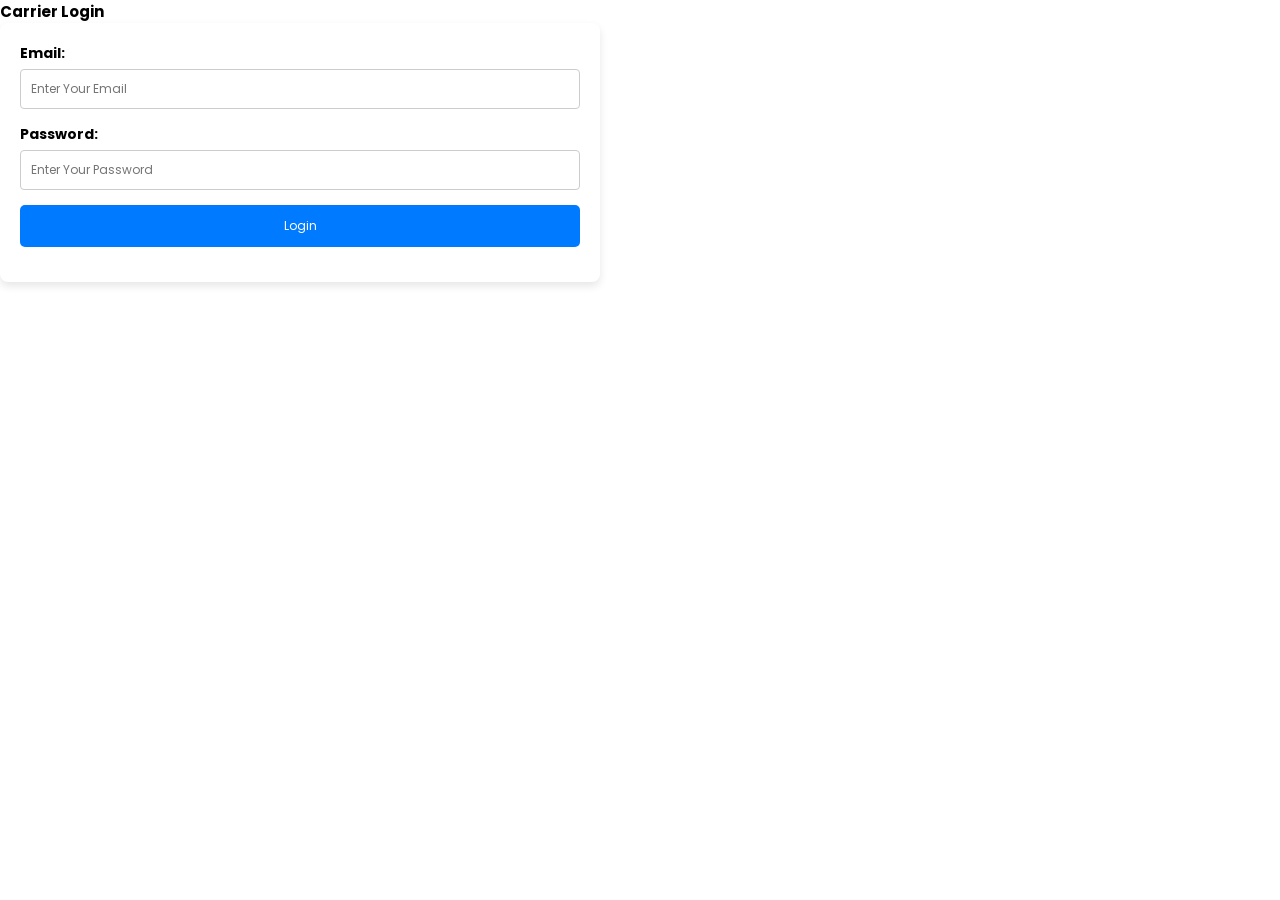
<file: login_carrier.html>
<!DOCTYPE html>
<html lang="en">
<head>
    <meta charset="UTF-8">
    <meta name="viewport" content="width=device-width, initial-scale=1.0">
    <title>Carrier Login</title>
    <link rel="stylesheet" href="css/style.css">
</head>
<body>
    <h2>Carrier Login</h2>
    <form action="login_carrier.php" method="POST">
        <label for="email">Email:</label>
        <input type="email" id="email" name="email" placeholder="Enter your email" required>

        <label for="password">Password:</label>
        <input type="password" id="password" name="password" placeholder="Enter your password" required>

        <button type="submit">Login</button>
    </form>
</body>
</html>
</file>
<file: css/style.css>
@import url('https://fonts.googleapis.com/css2?family=Poppins:ital,wght@0,200;0,300;0,400;0,500;1,100;1,300;1,400;1,500&display=swap');

*{
    font-family: 'Poppins', sans-serif;
    margin: 0;
    padding: 0;
    box-sizing: border-box;
    text-transform: capitalize;
    transition: all .2s linear;
    text-decoration: none;
}

html{
    font-size: 62.5%;
}

body{
    overflow-x: hidden;
}

.heading, .clients .section-header h2, .section-head h1, .testimonials .section-header h2, .section-head-1 h4{
    margin: 2rem;
    padding-top: 6rem;
    display: inline-block;
    font-size: 3.5rem;
    color: #002e5f;
    position: relative;
    letter-spacing: .2rem;
}

.heading::before, .heading::after, .clients .section-header h2::before, .clients .section-header h2::after, .section-head h1::before, .section-head h1::after, .testimonials .section-header h2::before, .testimonials .section-header h2::after, .section-head-1 h4::before, .section-head-1 h4::after{
    content: '';
    position: absolute;
    height: 2.5rem;
    width: 2.5rem;
    border-top: .4rem solid #002e5f;
    border-left: .4rem solid #002e5f;
}

.faq .heading::before, .faq .heading::after{
    border-top: .4rem solid #00bfff;
    border-left: .4rem solid #00bfff;
}

.heading::before, .clients .section-header h2::before, .section-head h1::before, .testimonials .section-header h2::before, .section-head-1 h4::before{
    top: 5.8rem;
    left: -2rem;
}

.heading::after, .clients .section-header h2::after, .section-head h1::after, .testimonials .section-header h2::after, .section-head-1 h4::after{
    bottom: -.5rem;
    right: -2rem;
    transform: rotate(180deg);
}

.row .btn{
    outline: none;
    border: none;
    border-radius: 5rem;
    background: white;
    border-style: groove;
    border-color: #002e5f;
    font-size: 1.5rem;
    cursor: pointer;
    height: 3.5rem;
    width: 15rem;
    box-shadow: 0 .2rem .5rem rgba(0,0,0,.3);
}

.communicate .btn{
    outline: none;
    border: none;
    border-radius: 5rem;
    background: white;
    border-style: groove;
    border-color: #002e5f;
    font-size: 1.5rem;
    cursor: pointer;
    height: 3.5rem;
    width: 15rem;
    box-shadow: 0 .2rem .5rem rgba(0,0,0,.3);
}

.row .btn:hover{
    letter-spacing: .1rem;
    opacity: .9;
    color: white;
    background: #002e5f;
}

.communicate .btn:hover{
    letter-spacing: .1rem;
    opacity: .9;
    color: white;
    background: #00bfff;
}

.header{
    display: flex;
    align-items: center;
    justify-content: space-between;
    width: 100%;
    padding: 1rem 2rem;
    position: fixed;
    top: 0;
    left: 0;
    z-index: 100;
    position: fixed;
}

.header .logo img{
    width: 130%;
    height: 3rem;
    top: 0;
    left: 0;
}

.header .navbar ul{
    list-style-type: none;
    display: flex;
    align-items: center;
    justify-content: space-around;
}

.header .navbar ul li{
    margin: 0 1.5rem;
}

.header .navbar ul li a{
    font-size: 2rem;
    color: #fff;
}

.header .navbar ul li a:hover{
    color: #00bfff;
    text-decoration: underline;
}

.header .logo i{
    padding: 0.5rem;
}

.header .fa-bars{
    color: #fff;
    cursor: pointer;
    font-size: 3rem;
    display: none;
}

#background-video {
    position: absolute;
    top: 0;
    left: 0;
    width: 100%;
    height: 100%;
    object-fit: cover; /* Ensures the video covers the entire background */
    z-index: -1; /* Places the video behind other content */
}

.foreground-image {
    position: absolute;
    top: 50%; /* Adjust this to move the image vertically */
    left: 50%; /* Adjust this to move the image horizontally */
    transform: translate(-50%, -50%); /* Centers the image */
    z-index: 10; /* Places the image above the video */
    max-width: 80%; /* Adjust the size of the image */
    height: auto; /* Maintain aspect ratio */
}


.home .logo {
    position: relative;
    top: -450px; /* Adjust as needed to position the logo vertically */
    left: 350px; /* Adjust as needed to position the logo horizontally */
    z-index: 20; /* Ensure it appears above other elements */
}

.home .logo img {
    width: 1750px; /* Adjust size as needed */
    height: auto;
}

.home {
    position: relative;
    overflow: hidden;
}

.home {
    min-height: 100vh;
    width: 100vw;
    /* Remove this line */
    /* background-image: url(../images/img1.jpg); */
    background-size: cover;
    display: flex;
    align-items: center;
    justify-content: center;
    flex-flow: column;
    text-align: center;
    padding: 0 1rem;
    position: relative;
    overflow: hidden !important;
}

.home h1{
    color: #fff;
    font-size: 5.5rem;
}

.home h2{
    color: #fff;
    font-size: 3rem;
}

.home .wave{
    position: absolute;
    bottom: -.5rem;
    left: 0;
    height: 11rem;
    width: 100%;
    background: url(../images/wave.png);
    background-size: 100rem 11rem;
    animation: waves 8s linear infinite;
    background-repeat: repeat-x;
}

.home .wave2{
    animation-direction: reverse;
    animation-duration: 6s;
    opacity: .3;
}

.home .wave3{
    animation-duration: 4s;
    opacity: .5;
}

@keyframes waves{
    0%{
        background-position-x: 0;
    }
    100%{
        background-position-x: 100rem;
    }
}

.load-board-search {
    background-color: #f9f9f9; /* Light background for contrast */
    padding: 50px 20px;
    text-align: center;
}

.load-board-search .heading {
    font-size: 3rem;
    color: #002e5f; /* Dark blue color */
    margin-bottom: 20px;
}

.search-container {
    display: flex;
    flex-direction: column;
    align-items: center;
    gap: 20px;
}

form {
    background: #ffffff;
    padding: 20px;
    border-radius: 8px;
    box-shadow: 0 4px 8px rgba(0, 0, 0, 0.1);
    max-width: 600px;
    width: 100%;
}

form h5 {
    font-size: 1.8rem;
    color: #333;
    margin-bottom: 10px;
}

form input, form select, form textarea, form button {
    width: 100%;
    margin-bottom: 15px;
    padding: 10px;
    border: 1px solid #ccc;
    border-radius: 4px;
    font-size: 1.2rem;
}

form button {
    background-color: #007BFF;
    color: white;
    border: none;
    padding: 12px;
    font-size: 1.2rem;
    border-radius: 5px;
    cursor: pointer;
    transition: background-color 0.3s ease;
}

form button:hover {
    background-color: #0056b3;
}

input[type="date"] {
    padding: 8px;
    border: 1px solid #ccc;
    border-radius: 4px;
    font-size: 16px;
    width: 100%;
    box-sizing: border-box;
}

label {
    display: block;
    margin-bottom: 5px;
    font-weight: bold;
    font-size: 14px;
}

.pt-5 .container .row .section-head p{
    font-size: 2rem;
    color: #333;
    padding: 1rem 0;
}
  .section-head{
    margin-bottom: 60px;
    text-align: center;
    margin-top: -8rem;
  }
  .section-head p{
    font-size: 20px;
    line-height: 28px;
    text-align: center;
  }
  .item{
    background:#fff;
    text-align: center;
    padding:30px 25px;
    box-shadow: 0 0 25px rgba(0,0,0,0.07);
    border-radius: 20px;
    margin-bottom: 30px;
    margin-top: -2rem;
    border:5px solid rgba(0,0,0,0.07);
    -webkit-transition:all 0.5s ease 0s;
    transition:all 0.5s ease 0s;
  }
  .item:hover{
    background:#c8d8e4;
    box-shadow: 0 8px 20px 0 rgba(0,0,0,0.2);
    -webkit-transition:all 0.5s ease 0s;
    transition:all 0.5s ease 0s;
  }
  .item:hover .item,
  .item:hover span.icon{
    background:#fff;
    border-radius: 10px;
    -webkit-transition:all 0.5s ease 0s;
    transition:all 0.5s ease 0s;
  }
  .item h6{
      font-size: 2rem;
  }
  .item:hover h6,
  .item:hover p{
    color:#2b6777;
    -webkit-transition:all 0.5s ease 0s;
    transition:all 0.5s ease 0s;
  }
  .item .icon{
    font-size:40px;
    margin-bottom: 25px;
    color:yellow;
    width:90px;
    height:90px;
    line-height: 96px;
    border-radius: 50px;
  }
  .item .feature_box_col_one{
    background:rgba(247,198,5,0.2);
    color:#52ab98;
  }
  .item .feature_box_col_two{
    background: rgba(255, 77, 28, 0.15);
    color:#52ab98;
  }
  .item .feature_box_col_three{
    background:rgba(0,147,38,0.15);
    color:#52ab98;
  }
  .item .feature_box_col_four{
    background:rgba(0,108,255,0.15);
    color:#52ab98;
  }
  .item .feature_box_col_five{
    background:rgba(146,39,255,0.15);
    color:#52ab98;
  }
  .item .feature_box_col_six{
    background:rgba(23,39,246,0.15);
    color:#52ab98;
  }
  .item p{
    font-size: 15px;
    line-height: 26px;
  }
  .item h6{
    margin-bottom: 20px;
    color:#2f2f2f;
  }   

.counters {
	background-image: url(../images/img2.jpg);
    background-size: cover;
    background-attachment: fixed;
    background-repeat: no-repeat;
	color: #fff;
	padding: 40px 20px;
}

.counters .container {
	display: grid;
	grid-template-columns: repeat(4, 1fr);
	grid-gap: 30px;
	text-align: center;
}

.counters i {
	color: #fff;
	margin-bottom: 5px;
}

.counters .counter {
	font-size: 45px;
	margin: 10px 0;
}

@media (max-width: 700px) {
	.counters .container {
		grid-template-columns: repeat(2, 1fr);
	}

	.counters .container > div:nth-of-type(1),
	.counters .container > div:nth-of-type(2) {
		border-bottom: 1px lightskyblue solid;
		padding-bottom: 20px;
	}
}

.section-head-1{
    margin-bottom: 60px;
    background-size: 200%;
    background-position: left;

  }
  .section-head-1 p{
    color:#333;
    font-size: 20px;
    line-height: 28px;
    text-align: center;
  }
  .item{
    background:#fff;
    text-align: center;
    padding:30px 25px;
    box-shadow: 0 0 25px rgba(0,0,0,0.07);
    border-radius: 20px;
    margin-bottom: 30px;
    border: 1px solid rgba(0,0,0,0.07);
    -webkit-transition:all 0.7s ease 0s;
    transition:all 0.7 ease 0s;
    
  }
  .item:hover{
    background-image: linear-gradient(to bottom right, #66ffcc 0%, #ffccff 100%);
    background-position: right;
    transition: background-position 3s;
    box-shadow: 0 1px 1px 0 rgba(0,0,0,0.2);
    -webkit-transition:all 0.5s ease 0s;
    transition:all 0.7s ease 0s;
  }
  .item:hover .item,
  .item:hover span.icon{
    background:#fff;
    border-radius: 10px;
    -webkit-transition:all 0.5s ease 0s;
    transition:all 0.5s ease 0s;
  }
  .item:hover h6,
  .item:hover p{
    color:#2b6777;
    -webkit-transition:all 0.5s ease 0s;
    transition:all 0.5s ease 0s;
  }
  .item .icon{
    font-size:40px;
    margin-bottom: 25px;
    color:yellow;
    width:90px;
    height:90px;
    line-height: 96px;
    border-radius: 50px;
  }
  .item .feature_box_col_one{
    background:rgba(247,198,5,0.2);
    color:#52ab98;
  }
  .item .feature_box_col_two{
    background: rgba(255, 77, 28, 0.15);
    color:#52ab98;
    
  }
  .item .feature_box_col_three{
    background:rgba(0,147,38,0.15);
    color:#52ab98;
  }
  .item .feature_box_col_four{
    background:rgba(0,108,255,0.15);
    color:#52ab98;
    
  }
  .item .feature_box_col_five{
    background:rgba(146,39,255,0.15);
    color:#52ab98;
  }
  .item .feature_box_col_six{
    background:rgba(23,39,246,0.15);
    color:#52ab98;
  }
  .item p{
    font-size: 15px;
    font-family: "Varela Round",Arial,"Helvetica Neue",Helvetica,sans-serif;
    line-height: 26px;
  }
  .item h6{
    margin-bottom: 20px;
    font-family: "Varela Round",Arial,"Helvetica Neue",Helvetica,sans-serif;
    color:#2f2f2f;
  }

.communicate{
    text-align: center;
    align-items: center;
    background-image: url(../images/img3.jpg);
    background-repeat: no-repeat;
    background-size: cover;
    background-attachment: fixed;
    color: #fff;
    min-height: 35vh;
    padding: 40px 20px;
}  

.communicate h3{
    margin-top: 3rem;
    font-size: 3rem;
}

.communicate p{
    font-size: 2rem;
}

.testimonials {
    position: relative;
    padding: 90px 0 60px 0;
    background: #f2f2f2;
}

.testimonials .testimonial-item {
    position: relative;
    margin: 0 15px 30px 15px;
    background: #ffffff;
}

.testimonials .testimonial-img {
    position: relative;
    background: #000000;
    overflow: hidden;
}

.testimonials .testimonial-text {
    position: relative;
    width: 100%;
    padding: 30px 15px;
    text-align: center;
    background: #ffffff;
}

.testimonials .testimonial-text h3 {
    font-size: 18px;
    font-weight: 700;
    margin-bottom: 10px;
}

.testimonials .testimonial-text h4 {
    font-size: 12px;
    font-weight: 300;
    text-transform: uppercase;
}

.testimonials .testimonial-text p {
    margin: 0;
    font-size: 16px;
    font-weight: 300;
}

.testimonials .owl-nav,
.testimonials .owl-dots {
    margin-top: 5px;
    text-align: center;
}

.testimonials .owl-dot {
    display: inline-block;
    margin: 0 5px;
    width: 12px;
    height: 12px;
    border-radius: 50%;
    background-color: #dddddd;
}

.testimonials .owl-dot.active {
    background-color: #4F84C4;
}

@media (max-width: 575px) {
    .testimonials .testimonial-text {
        padding: 25px;
    }
}

.clients {
    position: relative;
    padding: 90px 0;
    text-align: center;
    margin-top: -10rem;
    margin-bottom: -10rem;
}

.clients .section-header p {
    padding-bottom: 10px;
    margin-top: 2.5rem;
    text-align: center;
    font-size: 2rem;
    color: #333;
    padding: 1rem 0;
}

.clients img {
    max-width: 100%;
    opacity: 1;
    transition: 0.3s;
    padding: 15px 0;
}

.clients img:hover {
    opacity: .5;
}

.clients .owl-nav,
.clients .owl-dots {
    margin-top: 5px;
    text-align: center;
}

.clients .owl-dot {
    display: inline-block;
    margin: 0 5px;
    width: 12px;
    height: 12px;
    border-radius: 50%;
    background-color: #ddd;
}

.clients .owl-dot.active {
    background-color: #4F84C4;
}    

.team{
    min-width: 100vw;
    min-height: 95vh;
    text-align: center;
    background-color: #222;
}

.team .heading{
    color: #00bfff;
}

.team .heading::before, .team .heading::after{
    border-color: #00bfff;
}

.team .row{
    display: inline-block;
    flex-direction: row;
    align-items: center;
    justify-content: center;
}

.team .row .card{
    height: 35rem;
    width: 25rem;
    background-color: #fff;
    text-align: center;
    margin: 5rem 5rem;
    position: relative;
    overflow: hidden;
    -webkit-box-reflect: below 5px linear-gradient(transparent 70%, #0004);
    transition: 0.5s;
}

.team .row .card:hover{
    transform: translateY(-10px);
    cursor: pointer;
}


.team .row .card .image{
    margin: 1rem 0;
    padding-top: 4rem;
}

.team .row .card .image img{
    height: 13rem;
    width: 13rem;
    border-radius: 50%;
    border: .5rem solid #fff;
    box-shadow: 0 0 .5rem rgba(0,0,0,.3);
    object-fit: cover;
}

.team .row .card .info h3{
    font-size: 2rem;
    color: #333;
}

.team .row .card .info span{
    font-size: 1.8rem;
    color: #00bfff;
}

.team .row .card .info .icons a{
    margin-top: 4rem;
    padding-top: 0 1rem;
    font-size: 2rem;
    color: #333;
    align-items: center;
    justify-content: center;
    padding: 1rem;
}

.team .row .card .info .icons .fa-facebook-f:hover, .footer .icons .fa-facebook-f:hover{
    color: #4267B2;
    text-decoration: none;
}

.team .row .card .info .icons .fa-twitter:hover, .footer .icons .fa-twitter:hover{
    color: #1DA1F2;
    text-decoration: none;
}

.team .row .card .info .icons .fa-instagram:hover, .footer .icons .fa-instagram:hover{
    color: #C13584;
    text-decoration: none;
}

.team .row .card .info .icons .fa-linkedin:hover, .footer .icons .fa-linkedin:hover{
    color: #2867B2;
    text-decoration: none;
}

.team .row .card::before, .team .row .card::after{
    content: '';
    position: absolute;
    border-radius: 50%;
    height: 13.5rem;
    width: 13.5rem;
    z-index: -1;
}

.team .row .card::before{
    background: #00bfff;
    top: -3rem;
    right: -4rem;
}

.team .row .card::after{
    background: #ccc;
    bottom: -3rem;
    left: -4rem;
}

.contact{
    text-align: center;
    align-items: center;
}

.contact .heading{
    margin-bottom: 5rem;
}

.contact-in
		{
			width: 80%;
			height: auto;
			margin: auto auto 5rem auto;
			display: flex;
			flex-wrap: wrap;
			padding: 10px;
			border-radius: 10px;
			background: #fff;
			box-shadow: 0px 0px 10px 0px #666;
		}

		.contact-map
		{
			width: 100%;
			height: auto;
			flex: 50%;
		}
		.contact-map iframe
		{
			width: 100%;
			height: 100%;
		}
		.contact-form
		{
			width: 100%;
			height: auto;
			flex: 50%;
			text-align: left;
		}
		.contact-form-txt
		{
            margin-left: 2rem;
			width: 95%;
			height: 40px;
			color: #000;
			border: 1px solid #bcbcbc;
			border-radius: 50px;
			outline: none;
			margin-bottom: 20px;
			padding: 15px;
		}
        .contact-form-email
		{
            margin-left: 2rem;
			width: 95%;
			height: 40px;
			color: #000;
			border: 1px solid #bcbcbc;
			border-radius: 50px;
			outline: none;
			margin-bottom: 20px;
			padding: 15px;
		}
		.contact-form-txt::placeholder
		{
			color: #aaa;
            font-size: 1.5rem;
		}
        .contact-form-email::placeholder
		{
			color: #aaa;
            font-size: 1.5rem;
		}
		.contact-form-txtarea
		{
            margin-left: 2rem;
			width: 95%;
			height: 130px;
			color: #000;
			border: 1px solid #bcbcbc;
			border-radius: 10px;
			outline: none;
			margin-bottom: 20px;
			padding: 15px;
			font-family: 'Poppins', sans-serif;
		}
		.contact-form-txtarea::placeholder
		{
			color: #aaa;
            font-size: 1.5rem;
		}

		.contact-form-btn
		{
            margin-left: 2rem;
            outline: none;
            border: none;
            border-radius: 5rem;
            background: white;
            border-style: groove;
            border-color: #002e5f;
            font-size: 1.5rem;
            cursor: pointer;
            height: 3.5rem;
            width: 15rem;
            box-shadow: 0 .2rem .5rem rgba(0,0,0,.3);
		}
        .contact-form-btn:hover{
            letter-spacing: .1rem;
            opacity: .9;
            color: white;
            background: #002e5f;
        }
		.contact-form-phone
		{
            margin-left: 2rem;
			width: 95%;
			height: 40px;
			color: #000;
			border: 1px solid #bcbcbc;
			border-radius: 50px;
			outline: none;
			margin-bottom: 20px;
			padding: 15px;
		}
		.contact-form-phone::placeholder
		{
			color: #aaa;
            font-size: 1.5rem;
		}

        .footer {
            position: relative;
            padding: 0 0 30px 0;
            background: #333;
        }
        
        .footer .footer-top {
            background: #002e5f;
            padding: 60px 0 30px 0;
        }
        
        .footer .footer-top .footer-info,
        .footer .footer-top .footer-links,
        .footer .footer-top .footer-contact,
        .footer .footer-top .footer-newsletter {
            margin-bottom: 30px;
        }
        
        .footer .footer-top .social-links a {
            font-size: 18px;
            display: inline-block;
            background: #ffffff;
            color: #00bfff;
            line-height: 1;
            padding: 9px 0;
            margin-right: 4px;
            text-align: center;
            width: 36px;
            height: 36px;
            transition: 0.3s;
        }
        
        .footer .footer-top .social-links a:hover {
            background: #00bfff;
            color: #ffffff;
        }
        
        .footer .footer-top h4 {
            font-size: 16px;
            font-weight: 700;
            color: #ffffff;
            text-transform: uppercase;
            position: relative;
            padding-bottom: 12px;
            margin-bottom: 20px;
            letter-spacing: 1px;
        }
        
        .footer .footer-top h4::before {
            content: '';
            position: absolute;
            left: 0;
            bottom: 0;
            height: 0;
            width: 50px;
            border-bottom: 2px solid #ffffff;
        }
        
        .footer .footer-top .footer-links ul {
            list-style: none;
            padding: 0;
            margin: 0;
        }
        
        .footer .footer-top .footer-links ul i {
            padding-right: 8px;
            color: #ffffff;
            font-size: 16px;
        }
        
        .footer .footer-top .footer-links ul li {
            border-bottom: 1px solid #ffffff;
            padding: 7px 0;
        }
        
        .footer .footer-top .footer-links ul li:first-child {
            padding-top: 0;
        }
        
        .footer .footer-top .footer-links ul a {
            font-size: 14px;
            color: #ffffff;
        }
        
        .footer .footer-top .footer-links ul a:hover {
            color: #00bfff;
        }
        
        .footer .footer-top .footer-contact p {
            color: #ffffff;
            line-height: 26px;
        }
        
        .footer .footer-top .footer-newsletter input[type="email"] {
            padding: 6px 8px;
            width: 60%;
            border: 1px solid #ffffff;
            background: transparent;
            color: #ffffff;
        }
        
        .footer .footer-top .footer-newsletter input[type="submit"] {
            border: 0;
            width: 40%;
            padding: 6px 0;
            text-align: center;
            color: black;
            border: 1px solid #ffffff;
            background: #ffffff;
            transition: 0.3s;
            cursor: pointer;
        }
        
        .footer .footer-top .footer-newsletter input[type="submit"]:hover {
            color: #ffffff;
            background: #00bfff;
            border: 1px solid #00bfff;
            letter-spacing: .2rem;
        }
        
        .footer .footer-top .footer-newsletter p {
            color: #ffffff;
            font-size: 14px;
        }
        
        .footer .credit,
        .footer .copyright {
            text-align: center;
            padding-top: 30px;
        }
        
        @media (min-width: 768px) {
            .footer .credit {
                text-align: right;
            }
            
            .footer .copyright {
                text-align: left;
            }
        }

        .back-to-top {
            position: fixed;
            display: none;
            background-color: #00bfff;
            color: #ffffff;
            width: 45px;
            height: 45px;
            text-align: center;
            line-height: 1;
            font-size: 44px;
            right: 15px;
            bottom: 15px;
            transition: background 0.3s;
            z-index: 9;
        }
        
        .back-to-top i {
            color: #ffffff;
        }

        .back-to-top i:hover {
            color: black;
        }

        .faq{
            min-height: 70vh;
            width: 100vw;
            text-align: center;
            padding: 0 2rem;
            background: url(../images/faq.jpg);
            background-repeat: no-repeat;
            background-size: cover;
        }
        
        .faq .row{
            display: flex;
            align-items: center;
            justify-content: center;
            padding: 0 2rem;
        }
        
        .faq .row .accordion-container{
            width: 50%;
            text-align: left;
        }

        .faq .row .accordion{
            margin-left: 1rem;
            margin-right: 2rem;
        }
        
        .faq .row .accordion-container .accordion .accordion-header{
            background-color: #00bfff;
            margin: 1rem 0;
            box-shadow: .1rem .1rem .3rem rgba(0,0,0,.3);
            cursor: pointer;
            margin-left: 1rem;
            margin-right: 2rem;
        }
        
        .faq .row .accordion-container .accordion .accordion-header span{
            display: inline-block;
            text-align: center;
            height: 4rem;
            width: 5rem;
            line-height: 4rem;
            font-size: 2rem;
            background: #333;
            color: #fff;
            clip-path: polygon(0% 0%,75% 0%,100% 50%,75% 100%,0% 100%); 
        }
        
        .faq .row .accordion-container .accordion .accordion-header h3{
            display: inline;
            color: #333;
            font-weight: 400;
            padding-left: .5rem;
            font-size: 1.5rem;
        }
        
        .faq .row .accordion-container .accordion .accordion-body{
            padding: 1rem;
            color: #444;
            box-shadow: .1rem .1rem .3rem rgba(0,0,0,.3);
            background-color: #fff;
            font-size: 1.3rem;
            display: none;
            margin-left: 1rem;
            margin-right: 2rem;
        }
        
@media (max-width: 1200px){
    .faq{
        min-height: 70vh;
    }
}        

@media (max-width: 1000px){
    html{
        font-size: 50%;
    }

    .header .logo img {
        width: 300px; /* Set the width you prefer */
        height: 300px; /* Maintains aspect ratio */
    }
    

    .header .fa-bars{
        display: block;
        color: 	white;
        margin-right: 1rem;
    }

    .header .fa-bars:hover{
        color: #00bfff;
    }

    .header .navbar{
        position: fixed;
        top: -120%;
        left: 0;
        height: auto;
        width: 100%;
        background-color: white;
        z-index: 1000;
        border-top: .1rem solid rgba(0,0,0,.3);
    }

    .header .navbar ul{
        height: 100%;
        width: 100%;
        flex-flow: column;
    }

    .header .navbar ul li{
        margin: 1rem 0;
    }

    .header .navbar ul li a{
        color: grey;
        font-size: 2.4rem;
    }

    .header .fa-times{
        transform: rotate(90deg);
    }

    .header .nav-toggle{
        top: 5.8rem;
    }

    .home h1{
        color: #fff;
        font-size: 4rem;
    }
    
    .home h2{
        color: #fff;
        font-size: 2rem;
    }

    .about{
        min-height: 38vh;
        width: 100vw;
        margin-top: -3rem;
        margin-bottom: -2rem;
        top: -2rem;
        text-align: center;
        position: relative;
        overflow: hidden;
        line-height: 6rem;
    }
    
    .about .row{
        line-height: 2rem;
        display: flex;
        align-items: center;
        justify-content: space-around;
        padding: 0 4rem;
    }
    
    .about .row .content{
        text-align: center;
    }
    
    .about .row .content h3{
        font-size: 2rem;
        color: var(--color);
    }
    
    .about .row .content p{
        font-size: 1.3rem;
        color: #333;
        padding: 1rem 0;
    } 

    .clients {
        position: relative;
        padding: 90px 0;
        text-align: center;
        margin-top: -15rem;
        margin-bottom: -8rem;
    }

    .clients .section-header p {
        padding-bottom: 10px;
        margin-top: 2.5rem;
        text-align: center;
        font-size: 2rem;
    }

    .team{
        min-height: auto;
    }

    .team .row{
        flex-direction: column;
    }

    .contact{
        text-align: center;
        align-items: center;
    }
    
    .contact .heading{
        margin-bottom: 3rem;
        margin-top: -2rem;
    }

    .contact-in
		{
			width: 80%;
			height: auto;
			margin: auto auto 5rem auto;
			display: flex;
			flex-wrap: wrap;
			padding: 10px;
			border-radius: 10px;
			background: #fff;
			box-shadow: 0px 0px 10px 0px #666;
		}

		.contact-map
		{
			width: 100%;
			height: auto;
			flex: 50%;
		}
		.contact-map iframe
		{
			width: 100%;
			height: 100%;
		}
		.contact-form
		{
			width: 100%;
			height: auto;
			flex: 50%;
			text-align: left;
		}
		.contact-form-txt
		{
			width: 90%;
			height: 20px;
			color: #000;
			border: 1px solid #bcbcbc;
			border-radius: 50px;
			outline: none;
			margin-bottom: 20px;
			padding: 15px;
		}
        .contact-form-email
		{
            margin-left: 2rem;
			width: 90%;
			height: 20px;
			color: #000;
			border: 1px solid #bcbcbc;
			border-radius: 50px;
			outline: none;
			margin-bottom: 20px;
			padding: 15px;
		}
		.contact-form-txt::placeholder
		{
			color: #aaa;
            font-size: 1.5rem;
		}
        .contact-form-email::placeholder
		{
			color: #aaa;
            font-size: 1.5rem;
		}
		.contact-form-txtarea
		{
            margin-left: 2rem;
			width: 90%;
			height: 110px;
			color: #000;
			border: 1px solid #bcbcbc;
			border-radius: 10px;
			outline: none;
			margin-bottom: 20px;
			padding: 15px;
			font-family: 'Poppins', sans-serif;
		}
		.contact-form-txtarea::placeholder
		{
			color: #aaa;
            font-size: 1.5rem;
		}

		.contact-form-btn
		{
            margin-left: 2rem;
            outline: none;
            border: none;
            border-radius: 5rem;
            background: white;
            border-style: groove;
            border-color: #002e5f;
            font-size: 1.5rem;
            cursor: pointer;
            height: 3.5rem;
            width: 12rem;
            box-shadow: 0 .2rem .5rem rgba(0,0,0,.3);
		}
        .contact-form-btn:hover{
            letter-spacing: .1rem;
            opacity: .9;
            color: white;
            background: #002e5f;
        }
		.contact-form-phone
		{
            margin-left: 2rem;
			width: 90%;
			height: 20px;
			color: #000;
			border: 1px solid #bcbcbc;
			border-radius: 50px;
			outline: none;
			margin-bottom: 20px;
			padding: 15px;
		}
		.contact-form-phone::placeholder
		{
			color: #aaa;
            font-size: 1.5rem;
		}

        .back-to-top {
            width: 30px;
            height: 30px;
            font-size: 30px;
        }

        .faq{
            padding: 0;
            min-height: 60vh;
        }
    
        .faq .row{
            padding: 0 1.5rem;
            flex-flow: column;
        }
    
        .faq .row .accordion-container{
            width: 100%;
        }
}

.join-client-button-container {
    text-align: left;
    margin-top: 20px;
}

/* Add this just before or after `.join-client-button-container` */
.button-container {
    position: relative;
    display: flex;
    flex-direction: column; /* Stack elements vertically */
    align-items: center; /* Center horizontally */
    gap: 15px; /* Spacing between items */
    z-index: 10; /* Ensure it's above other elements */
}

.button-container .logo {
    width: 200px; /* Adjust size as needed */
    height: auto;
    margin-bottom: 15px; /* Add spacing below the logo */
}

.join-client-button, .join-carrier-button, .see-bookings-button {
    padding: 10px 20px;
    font-size: 16px;
    margin: 5px;
    background-color: #007BFF;
    color: white;
    border: none;
    border-radius: 5px;
    cursor: pointer;
    transition: background-color 0.3s ease;
}

.join-client-button,
.join-carrier-button,
.see-bookings-button {
    position: relative;
    z-index: 10; /* Higher than background elements */
}

.join-carrier-button {
    margin-left: 10px;
}

.see-bookings-button {
    margin-left: 10px;
}

.form-container {
    max-width: 400px;
    margin: 50px auto;
    padding: 20px;
    background-color: #f9f9f9;
    box-shadow: 0px 0px 10px rgba(0, 0, 0, 0.1);
    border-radius: 8px;
}

.form-container h2 {
    text-align: center;
    margin-bottom: 20px;
}

.form-container label {
    display: block;
    font-weight: bold;
    margin-top: 10px;
}

.form-container input {
    width: 100%;
    padding: 8px;
    margin-top: 5px;
    margin-bottom: 15px;
    border: 1px solid #ccc;
    border-radius: 4px;
}

.submit-button {
    width: 100%;
    padding: 10px;
    background-color: #007bff;
    color: white;
    border: none;
    border-radius: 5px;
    font-size: 16px;
    cursor: pointer;
    transition: background-color 0.3s;
}

.submit-button:hover {
    background-color: #0056b3;
}
</file>
